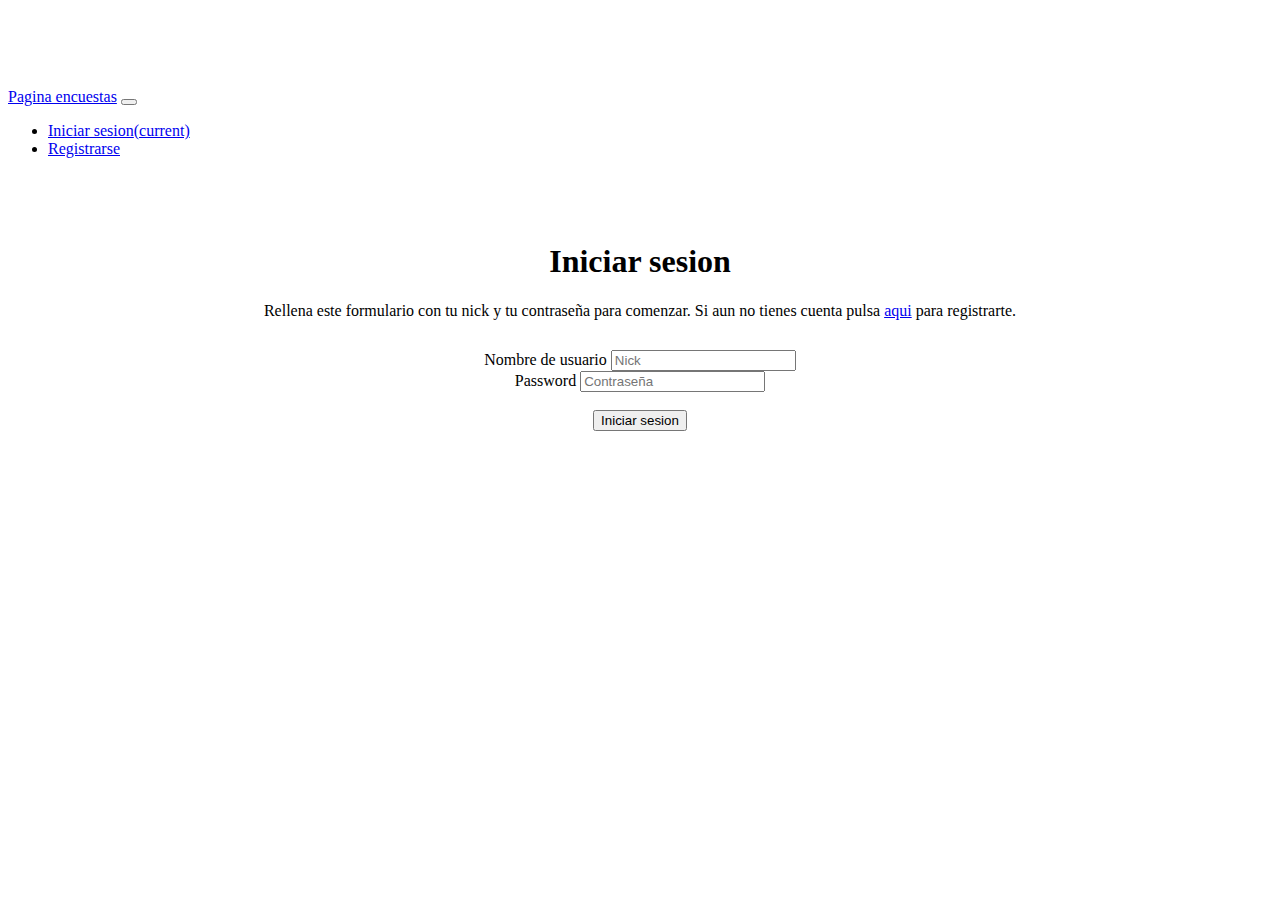
<file: index.html>
<!DOCTYPE html>
<html lang="en">
    <head>
        <meta charset="utf-8">
        <meta name="viewport" content="width=device-width, initial-scale=1, shrink-to-fit=no">
        <meta name="description" content="">
        <meta name="author" content="">
        <link rel="icon" href="../../../../favicon.ico">

        <title>Starter Template for Bootstrap</title>

        <!-- Bootstrap core CSS -->
        <link rel="stylesheet" href="https://stackpath.bootstrapcdn.com/bootstrap/4.1.0/css/bootstrap.min.css" integrity="sha384-9gVQ4dYFwwWSjIDZnLEWnxCjeSWFphJiwGPXr1jddIhOegiu1FwO5qRGvFXOdJZ4" crossorigin="anonymous">

        <!-- Custom styles for this template -->
         <link rel="stylesheet" type="text/css" href="style.css">
        <style type="text/css">
            body {
                padding-top: 5rem;
            }

            .starter-template {
                padding: 3rem 1.5rem;
                text-align: center;
            }
        </style>
    </head>


    <body>

        <nav class="navbar navbar-expand-md navbar-dark bg-dark fixed-top">
            <a class="navbar-brand" href="#">Pagina encuestas</a>
            <button class="navbar-toggler" type="button" data-toggle="collapse" data-target="#navbarsExampleDefault" aria-controls="navbarsExampleDefault" aria-expanded="false" aria-label="Toggle navigation">
                <span class="navbar-toggler-icon"></span>
            </button>

            <div class="collapse navbar-collapse" id="navbarsExampleDefault">
                <ul class="navbar-nav mr-auto">
                    <li class="nav-item active">
                        <a class="nav-link" href="#">Iniciar sesion<span class="sr-only">(current)</span></a>
                    </li>
                    <li class="nav-item">
                        <a class="nav-link" href="registro.html">Registrarse</a>
                    </li>
                </ul>
            </div>
        </nav>

        <main role="main" class="container">

            <div class="starter-template">
                <h1>Iniciar sesion</h1>
                <p class="lead">Rellena este formulario con tu nick y tu contraseña para comenzar. Si aun no tienes cuenta pulsa <a href="registro.html">aqui</a> para registrarte.</p>
                <div class="formularioc">
                    <form action="comprobar_login.php" method="post">
                        <div class="form-group">
                            <label for="nick">Nombre de usuario</label>
                            <input required name="nick" type="text" class="form-control" id="nick" aria-describedby="nickHelp" placeholder="Nick">
                        </div>

                        <div class="form-group">
                            <label for="pass">Password</label>
                            <input required name="pass" type="password" class="form-control" id="pass" placeholder="Contrase&ntilde;a">
                        </div>
                        <br>
                        <button type="submit" class="btn btn-primary">Iniciar sesion</button>
                    </form>
                </div>
            </div>

        </main>
        <!-- /.container -->


        <!-- Bootstrap core JavaScript
================================================== -->
        <!-- Placed at the end of the document so the pages load faster -->
        <script src="https://code.jquery.com/jquery-3.3.1.slim.min.js" integrity="sha384-q8i/X+965DzO0rT7abK41JStQIAqVgRVzpbzo5smXKp4YfRvH+8abtTE1Pi6jizo" crossorigin="anonymous"></script>
        <script src="https://cdnjs.cloudflare.com/ajax/libs/popper.js/1.14.0/umd/popper.min.js" integrity="sha384-cs/chFZiN24E4KMATLdqdvsezGxaGsi4hLGOzlXwp5UZB1LY//20VyM2taTB4QvJ" crossorigin="anonymous"></script>
        <script src="https://stackpath.bootstrapcdn.com/bootstrap/4.1.0/js/bootstrap.min.js" integrity="sha384-uefMccjFJAIv6A+rW+L4AHf99KvxDjWSu1z9VI8SKNVmz4sk7buKt/6v9KI65qnm" crossorigin="anonymous"></script>


    </body>
</html>
</file>
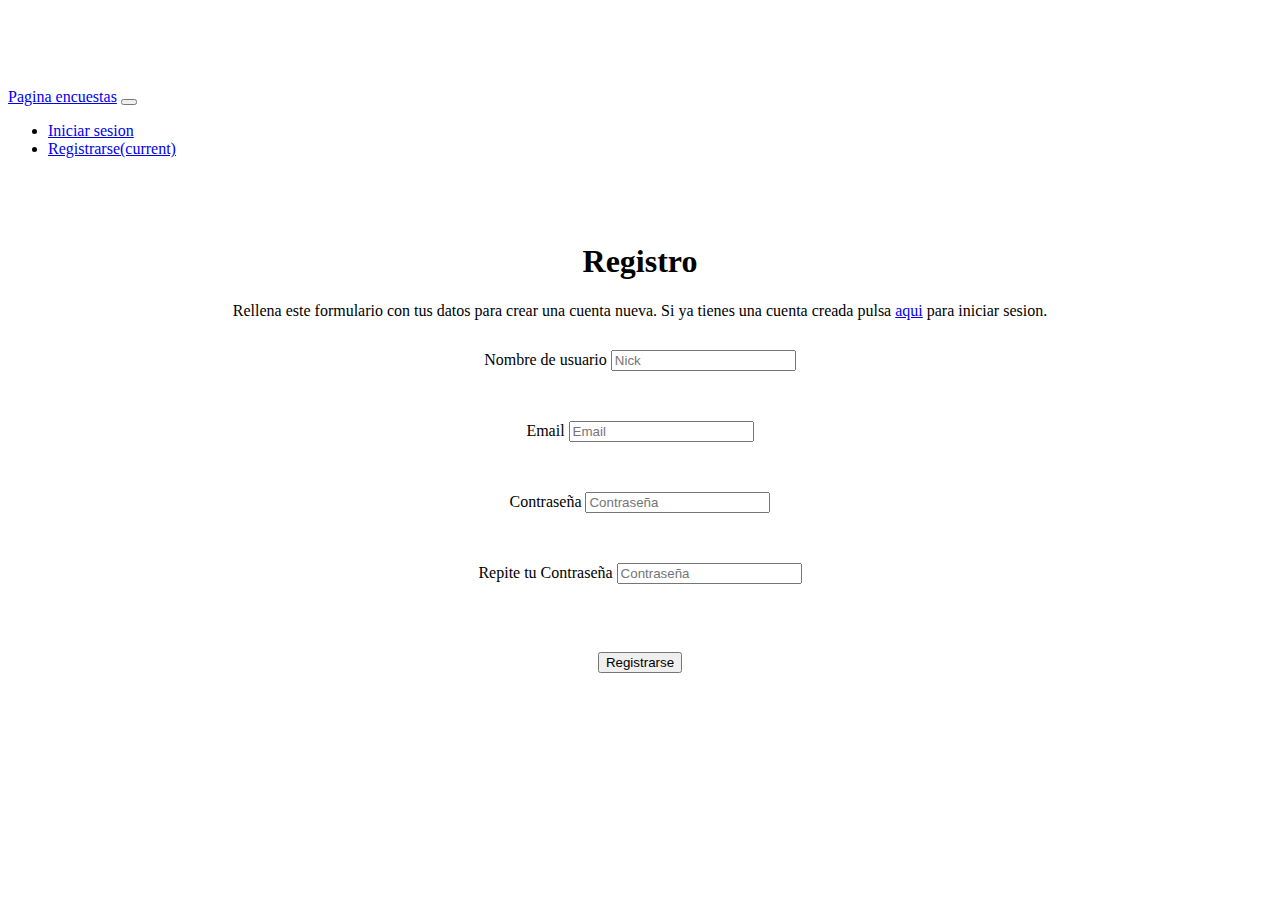
<file: registro.html>
<!DOCTYPE html>
<html lang="en">
    <head>
        <meta charset="utf-8">
        <meta name="viewport" content="width=device-width, initial-scale=1, shrink-to-fit=no">
        <meta name="description" content="">
        <meta name="author" content="">
        <link rel="icon" href="../../../../favicon.ico">

        <title>Starter Template for Bootstrap</title>

        <!-- Bootstrap core CSS -->
        <link rel="stylesheet" href="https://stackpath.bootstrapcdn.com/bootstrap/4.1.0/css/bootstrap.min.css" integrity="sha384-9gVQ4dYFwwWSjIDZnLEWnxCjeSWFphJiwGPXr1jddIhOegiu1FwO5qRGvFXOdJZ4" crossorigin="anonymous">

        <!-- Custom styles for this template -->
         <link rel="stylesheet" type="text/css" href="style.css">
        <style type="text/css">
            body {
                padding-top: 5rem;
            }

            .starter-template {
                padding: 3rem 1.5rem;
                text-align: center;
            }
        </style>
    </head>


    <body>

        <nav class="navbar navbar-expand-md navbar-dark bg-dark fixed-top">
            <a class="navbar-brand" href="index.html">Pagina encuestas</a>
            <button class="navbar-toggler" type="button" data-toggle="collapse" data-target="#navbarsExampleDefault" aria-controls="navbarsExampleDefault" aria-expanded="false" aria-label="Toggle navigation">
                <span class="navbar-toggler-icon"></span>
            </button>

            <div class="collapse navbar-collapse" id="navbarsExampleDefault">
                <ul class="navbar-nav mr-auto">
                    <li class="nav-item">
                        <a class="nav-link" href="index.html">Iniciar sesion</a>
                    </li>
                    <li class="nav-item active">
                        <a class="nav-link" href="#">Registrarse<span class="sr-only">(current)</span></a>
                    </li>
                </ul>
            </div>
        </nav>

        <main role="main" class="container">

            <div class="starter-template">
                <h1>Registro</h1>
                <p class="lead">Rellena este formulario con tus datos para crear una cuenta nueva. Si ya tienes una cuenta creada pulsa <a href="index.html">aqui</a> para iniciar sesion.</p>
                <div class="formularioc">
                    <form id="form" action="comprobar_registro.php" method="post">
                        <div class="form-group">
                            <label for="nick">Nombre de usuario</label>
                            <input  onfocus="return comprobarNick()" name="nick" onkeyup="return comprobarNick()" onblur="return comprobarNick()" required type="text" class="form-control" id="nick" aria-describedby="nickHelp" placeholder="Nick">
                            <p style="visibility: hidden;" id="errorn" class="error">Error de formato en el nick</p>
                        </div>
                         <div class="form-group">
                            <label for="email">Email</label>
                            <input onfocus="return comprobarEmail()" name="email" onkeyup="return comprobarEmail()" onblur="return comprobarEmail()" required type="email" class="form-control" id="email" aria-describedby="emailHelp" placeholder="Email">
                             <p style="visibility:hidden;" id="errore" class="error">Error de formato en el email</p>
                        </div>
                        <div class="form-group">
                            <label for="pass">Contrase&ntilde;a</label>
                            <input onfocus="return comprobarPass()" name="pass" onkeyup="return comprobarPass()" onblur="return comprobarPass()" required type="password" class="form-control" id="pass" placeholder="Contrase&ntilde;a">
                            <p style="visibility:hidden;" id="errorp" class="error">Las contrase&ntilde;as no coinciden</p>
                        </div>
                        <div class="form-group">
                            <label for="pass2">Repite tu Contrase&ntilde;a</label>
                            <input onfocus="return comprobarPass()" onkeyup="return comprobarPass()" onblur="return comprobarPass()" required type="password" class="form-control" id="pass2" placeholder="Contrase&ntilde;a">
                            <p style="visibility:hidden;" id="errorp2" class="error">Las contrase&ntilde;as no coinciden</p>
                        </div>
                        <br>
                    </form>
                    <button onclick="return comprobarFormulario()" type="submit" class="btn btn-primary">Registrarse</button>
                </div>
            </div>

        </main>
        <!-- /.container -->
        
         <script type="text/javascript">

            function comprobarFormulario(){
                if (comprobarNick() & comprobarEmail() & comprobarPass()) {
                    document.getElementById('form').submit(); 

                } 
            }

            function comprobarNick(){
                var nick = document.getElementById('nick').value;
                
                if(nick.match("^[a-zA-Z0-9_-]{4,20}$")){
                    document.getElementById('errorn').style.visibility = "hidden";
                    return true;
                } else {
                    document.getElementById('errorn').style.visibility = "visible";
                    return false;
                }
            }
             
             function comprobarEmail(){
                var email = document.getElementById('email').value;
                
                if(email.match("^[a-zA-Z0-9._%+-]+@[a-zA-Z0-9.-]+\\.[a-zA-Z]{2,6}$")){
                    document.getElementById('errore').style.visibility = "hidden";
                    return true;
                } else {
                    document.getElementById('errore').style.visibility = "visible";
                    return false;
                }
            }
             
            function comprobarPass(){
                var p1 = document.getElementById('pass').value;
                var p2 = document.getElementById('pass2').value;
                
                if(p1 == p2 & p1 != ""){
                    document.getElementById('errorp').style.visibility = "hidden";
                    document.getElementById('errorp2').style.visibility = "hidden";
                     return true;
                } else {
                    document.getElementById('errorp').style.visibility = "visible";
                    document.getElementById('errorp2').style.visibility = "visible";
                    return false;
                }
               
            }
             
             

            


        </script>
        
        <!-- Bootstrap core JavaScript
================================================== -->
        <!-- Placed at the end of the document so the pages load faster -->
        <script src="https://code.jquery.com/jquery-3.3.1.slim.min.js" integrity="sha384-q8i/X+965DzO0rT7abK41JStQIAqVgRVzpbzo5smXKp4YfRvH+8abtTE1Pi6jizo" crossorigin="anonymous"></script>
        <script src="https://cdnjs.cloudflare.com/ajax/libs/popper.js/1.14.0/umd/popper.min.js" integrity="sha384-cs/chFZiN24E4KMATLdqdvsezGxaGsi4hLGOzlXwp5UZB1LY//20VyM2taTB4QvJ" crossorigin="anonymous"></script>
        <script src="https://stackpath.bootstrapcdn.com/bootstrap/4.1.0/js/bootstrap.min.js" integrity="sha384-uefMccjFJAIv6A+rW+L4AHf99KvxDjWSu1z9VI8SKNVmz4sk7buKt/6v9KI65qnm" crossorigin="anonymous"></script>


    </body>
</html>
</file>
<file: style.css>
.formularioc {
    margin: auto;
    margin-top: 30px;
    width: 50%;
}

.error {
    color: crimson;
    text-align: left;
}



.rb {
    margin-right: 10px;
}

.formlarge {
    width: 100%;
}
</file>
